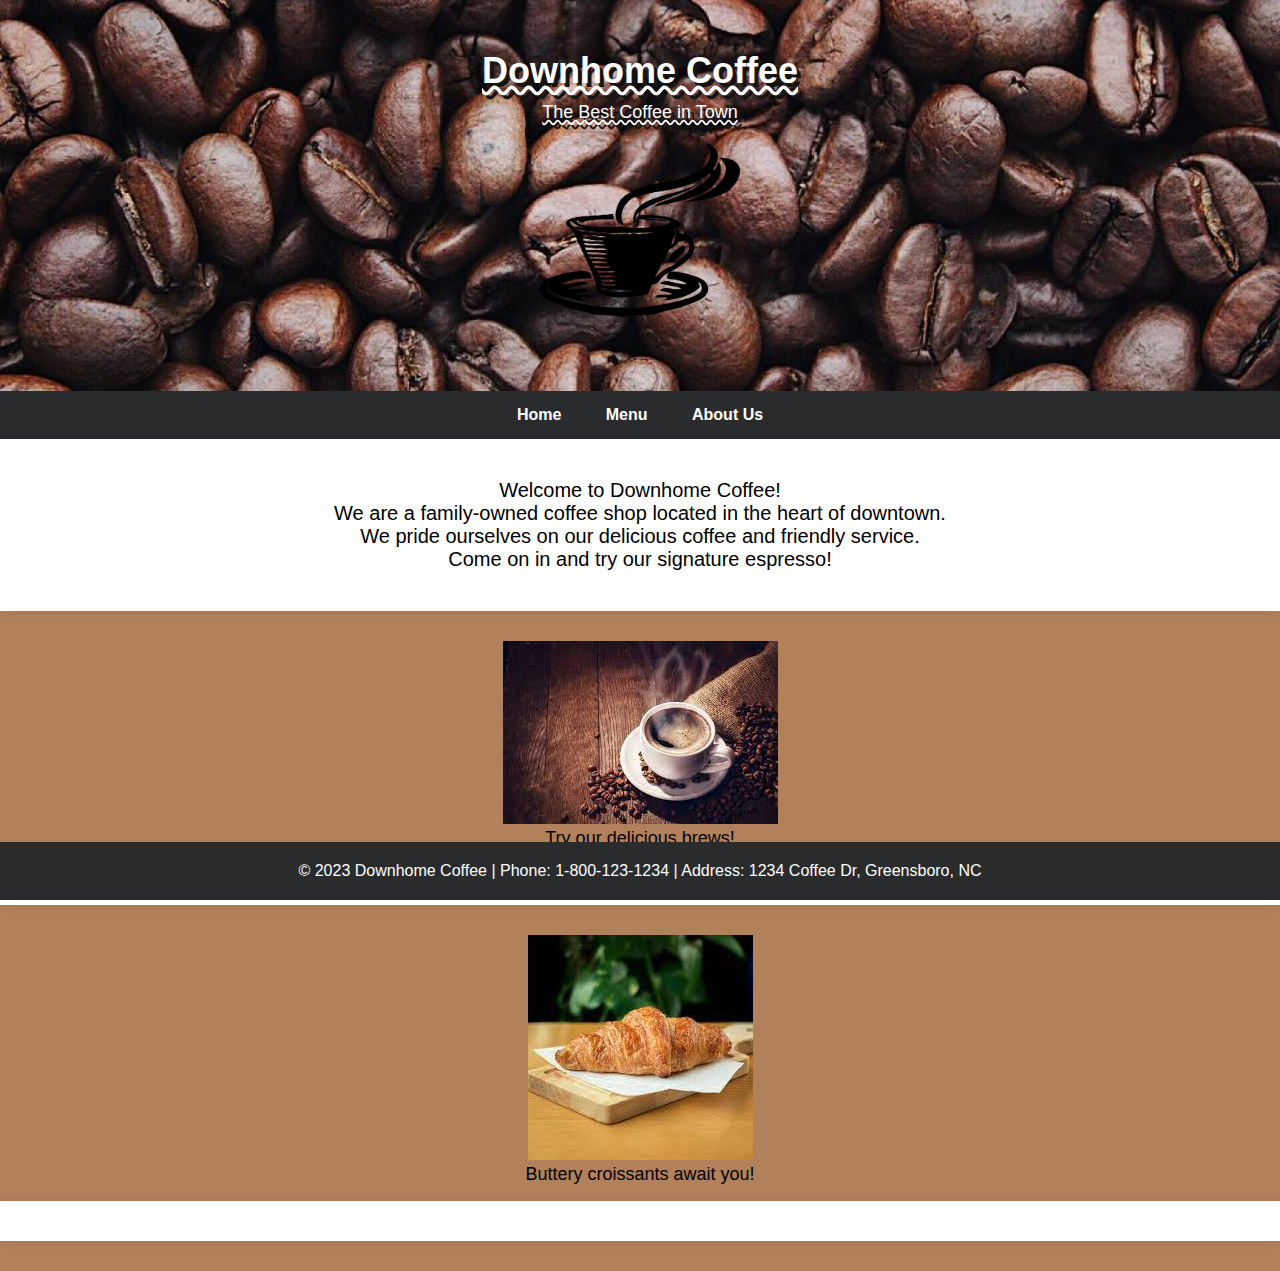
<file: index.html>
<!DOCTYPE html>
<html lang="en">

<head>
    <meta charset="UTF-8">
    <meta name="viewport" content="width=device-width, initial-scale=1.0">
    <title>Downhome Coffee</title>
    <link rel="stylesheet" href="styles.css">
</head>

<body>
    <header class="header">
        <div class="shop-name">Downhome Coffee</div>
        <div class="slogan">The Best Coffee in Town</div>
        <img class="logo" src="./res/logo.png" alt="Coffee Cup Logo">
    </header>

    <nav class="navbar">
        <a href="index.html" class="nav-item">Home</a>
        <a href="menu.html" class="nav-item">Menu</a>
        <a href="about.html" class="nav-item">About Us</a>
    </nav>

    <div class="text-box">
        <p>
            Welcome to Downhome Coffee! <br>
            We are a family-owned coffee shop located in the heart of downtown. <br>
            We pride ourselves on our delicious coffee and friendly service. <br>
            Come on in and try our signature espresso!
        </p>
    </div>


    <figure>
        <img src="./res/coffee.jpg" alt="Coffee">
        <figcaption>Try our delicious brews!</figcaption>
    </figure>


    <div class="text-box"></div>

    <figure>
        <img src="./res/croissant.jpg" alt="Croissant">
        <figcaption>Buttery croissants await you!</figcaption>
    </figure>

    <div class="text-box"></div>

    <footer class="footer">
        &copy; 2023 Downhome Coffee |
        Phone: 1-800-123-1234 |
        Address: 1234 Coffee Dr, Greensboro, NC
    </footer>
</body>

</html>
</file>
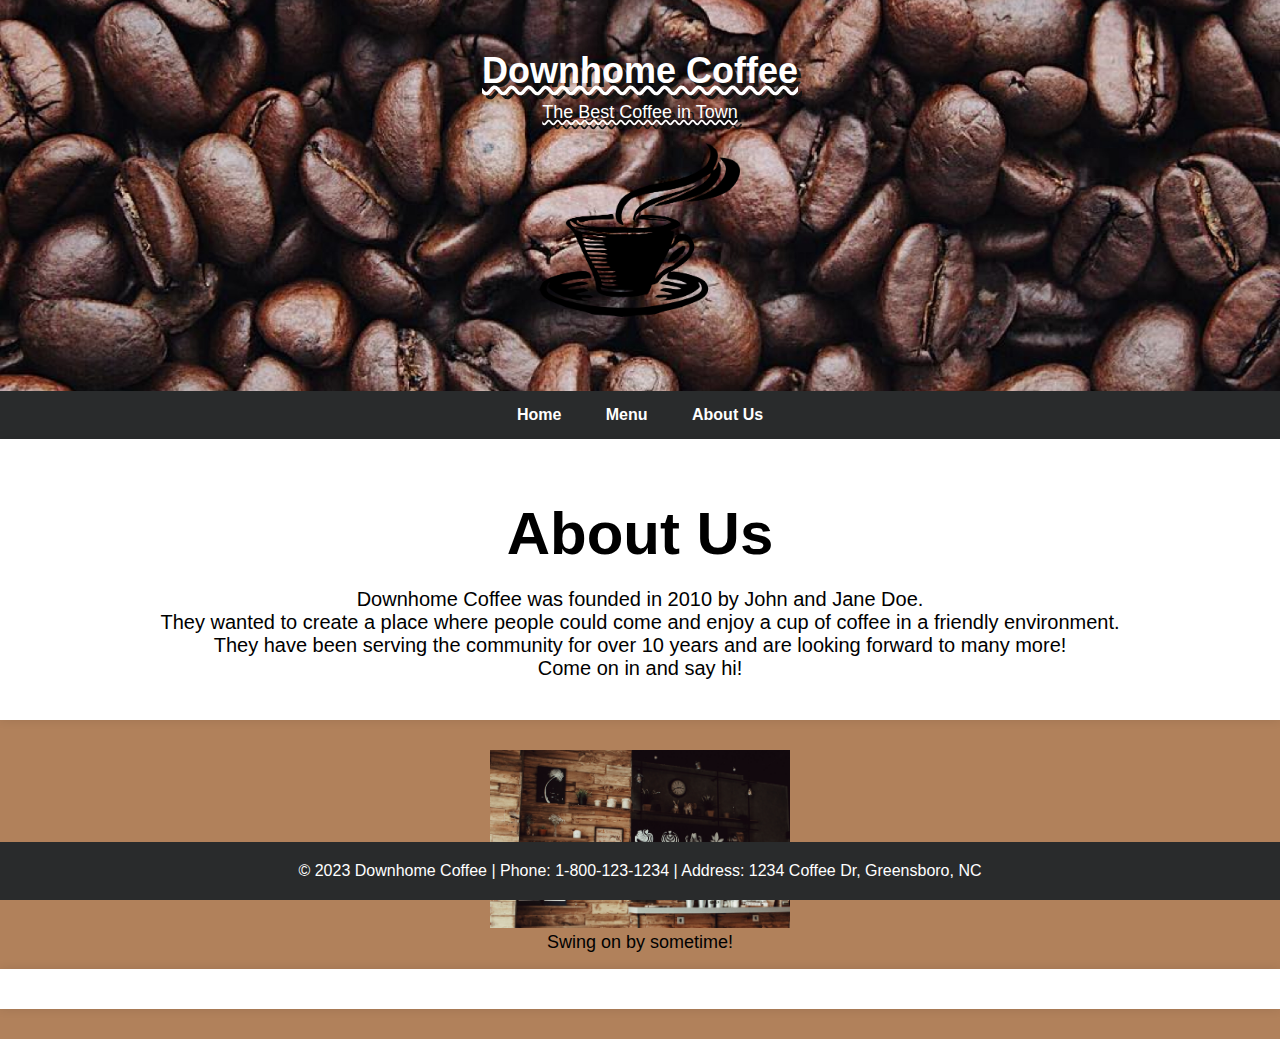
<file: about.html>
<!DOCTYPE html>
<html lang="en">

<head>
    <meta charset="UTF-8">
    <meta name="viewport" content="width=device-width, initial-scale=1.0">
    <link rel=stylesheet href="styles.css">
    <title>About Us</title>
</head>

<body>
    <header class="header">
        <div class="shop-name">Downhome Coffee</div>
        <div class="slogan">The Best Coffee in Town</div>
        <img class="logo" src="./res/logo.png" alt="Coffee Cup Logo">
    </header>

    <nav class="navbar">
        <a href="index.html" class="nav-item">Home</a>
        <a href="menu.html" class="nav-item">Menu</a>
        <a href="about.html" class="nav-item">About Us</a>
    </nav>

    <div class="text-box">
        <h1>About Us</h1>
        <p>
            Downhome Coffee was founded in 2010 by John and Jane Doe. <br>
            They wanted to create a place where people could come and enjoy a cup of coffee in a friendly environment.
            <br>
            They have been serving the community for over 10 years and are looking forward to many more! <br>
            Come on in and say hi!
        </p>
    </div>

    
    <figure>
        <img class="interior" src="./res/interior.jpg" alt="Interior">
        <figcaption>Swing on by sometime!</figcaption>
    </figure>

    <div class="text-box"></div>

    <footer class="footer">
        &copy; 2023 Downhome Coffee |
        Phone: 1-800-123-1234 |
        Address: 1234 Coffee Dr, Greensboro, NC
    </footer>
</body>

</html>
</file>
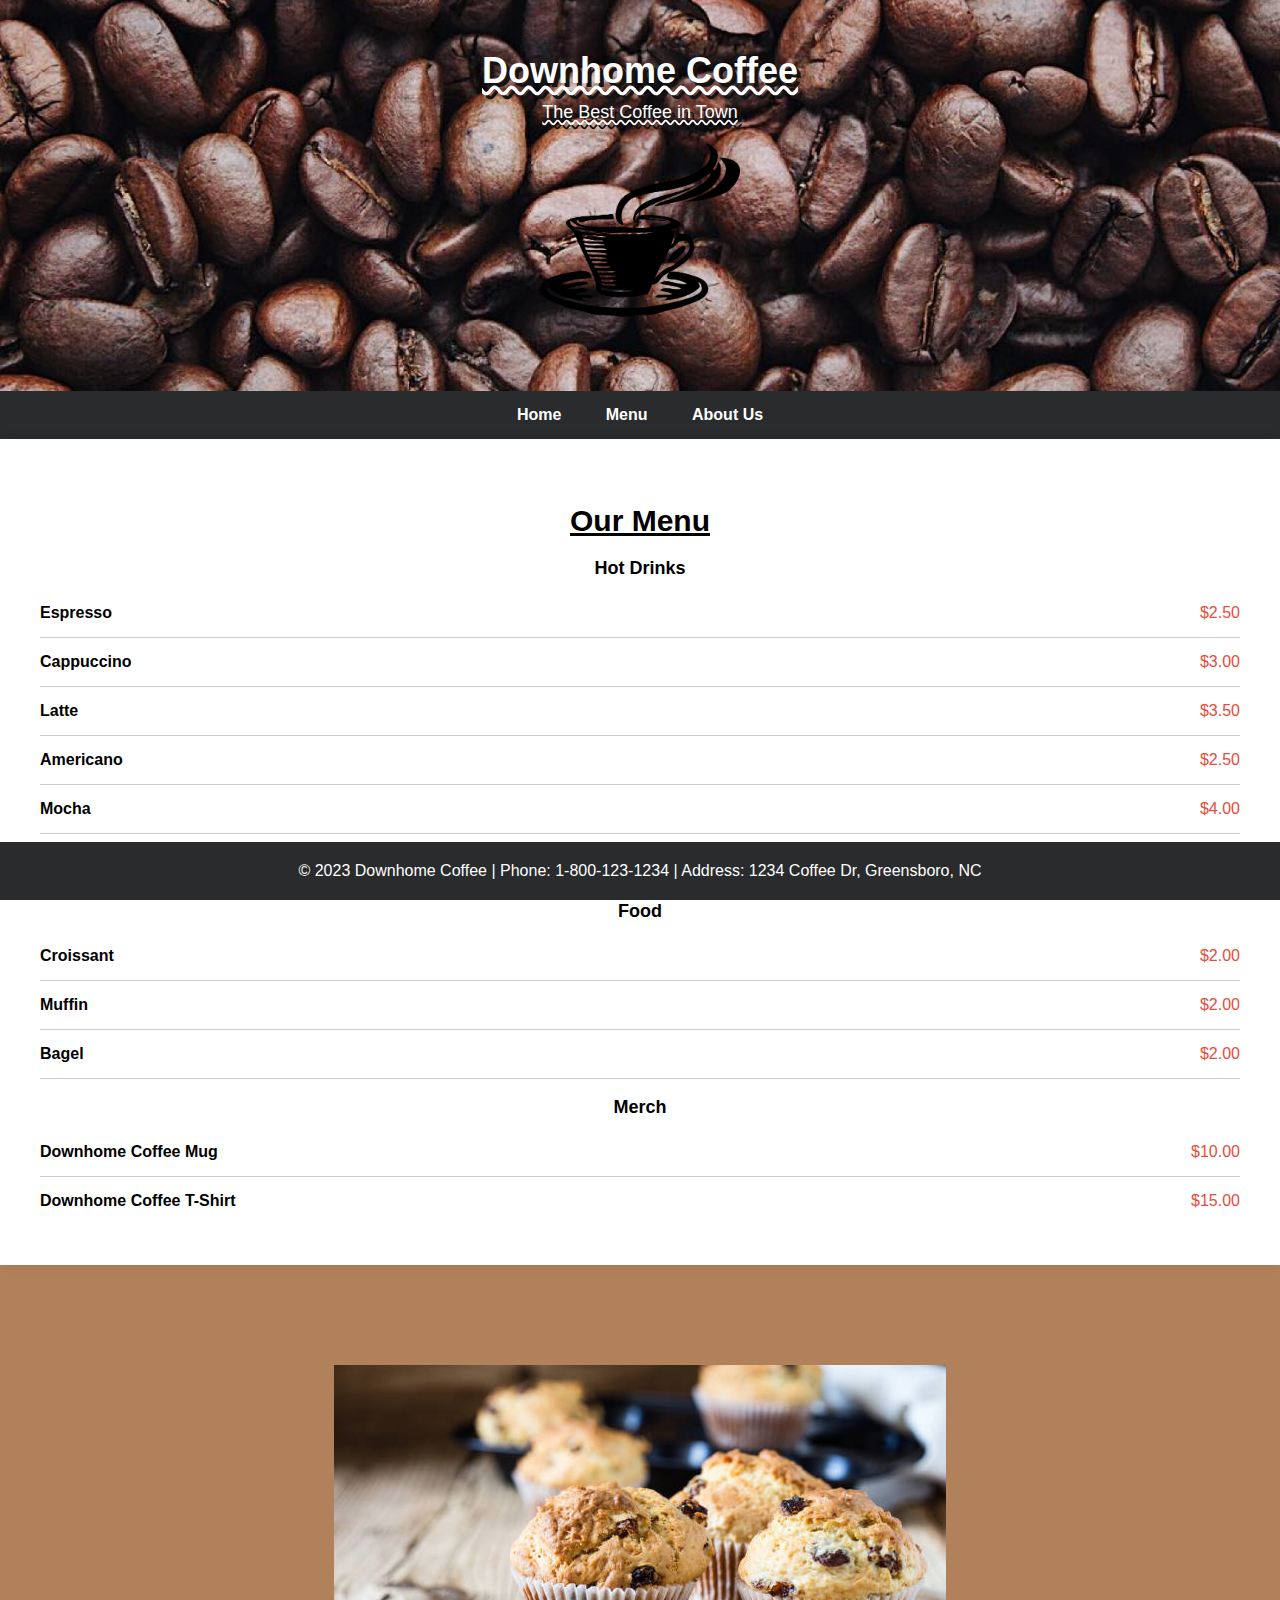
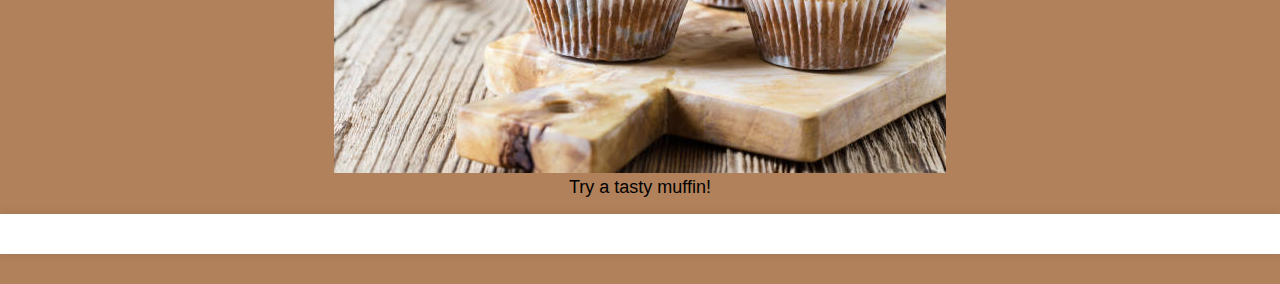
<file: menu.html>
<!DOCTYPE html>
<html lang="en">
<head>
    <meta charset="UTF-8">
    <meta name="viewport" content="width=device-width, initial-scale=1.0">
    <link rel= stylesheet href="styles.css">
    <title>Menu</title>
</head>

<body>
    <header class="header">
        <div class="shop-name">Downhome Coffee</div>
        <div class="slogan">The Best Coffee in Town</div>
        <img class="logo" src="./res/logo.png" alt="Coffee Cup Logo">
    </header>

    <nav class="navbar">
        <a href="index.html" class="nav-item">Home</a>
        <a href="menu.html" class="nav-item">Menu</a>
        <a href="about.html" class="nav-item">About Us</a>
    </nav>

    <section class="menu">
        <h2>Our Menu</h2>
        <h3>Hot Drinks</h3>
        <div class="menu-item">
            <span class="menu-item-name">Espresso</span>
            <span class="menu-item-price">$2.50</span>
        </div>
        <div class="menu-item">
            <span class="menu-item-name">Cappuccino</span>
            <span class="menu-item-price">$3.00</span>
        </div>
        <div class="menu-item">
            <span class="menu-item-name">Latte</span>
            <span class="menu-item-price">$3.50</span>
        </div>
        <div class="menu-item">
            <span class="menu-item-name">Americano</span>
            <span class="menu-item-price">$2.50</span>
        </div>
        <div class="menu-item">
            <span class="menu-item-name">Mocha</span>
            <span class="menu-item-price">$4.00</span>
        </div>
        <div class="menu-item">
            <span class="menu-item-name">Macchiato</span>
            <span class="menu-item-price">$3.50</span>
        </div>
        <h3>Food</h3>
        <div class="menu-item">
            <span class="menu-item-name">Croissant</span>
            <span class="menu-item-price">$2.00</span>
        </div>
        <div class="menu-item">
            <span class="menu-item-name">Muffin</span>
            <span class="menu-item-price">$2.00</span>
        </div>
        <div class="menu-item">
            <span class="menu-item-name">Bagel</span>
            <span class="menu-item-price">$2.00</span>
        </div>
        <h3>Merch</h3>
        <div class="menu-item">
            <span class="menu-item-name">Downhome Coffee Mug</span>
            <span class="menu-item-price">$10.00</span>
        </div>
        <div class="menu-item">
            <span class="menu-item-name">Downhome Coffee T-Shirt</span>
            <span class="menu-item-price">$15.00</span>
        </div>

    </section>

    <figure>
        <img src="./res/muffin.jpg" alt="Muffins">
        <figcaption>Try a tasty muffin!</figcaption>
    </figure>

    <div class="text-box"></div>

    <footer class="footer">
        &copy; 2023 Downhome Coffee |
        Phone: 1-800-123-1234 |
        Address: 1234 Coffee Dr, Greensboro, NC
    </footer>
</body>
</html>
</file>
<file: styles.css>
body {
    margin: 0;
    padding: 0;
    background-color: #b1815b;
    font-family: Arial, sans-serif;
}

.header {
    background-image: url('./res/coffee-header.jpg');
    background-size: cover;
    background-position: center;
    color: #fff;
    text-align: center;
    text-shadow: #141414 4px 4px;
    text-decoration: wavy underline;
    padding: 50px 0;
}

.text-box {
    background-color: #fff;
    box-shadow: 0 0 10px rgba(0, 0, 0, 0.1);
    padding: 20px;
    margin-bottom: 30px;
}

.text-box p {
    font-size: 20px;
    text-align: center;
}

.text-box h1 {
    font-size: 60px;
    font-weight: bold;
    margin-bottom: 10px;
    text-align: center;
}

.shop-name {
    font-size: 36px;
    font-weight: bold;
    margin-bottom: 10px;
}

.slogan {
    font-size: 18px;
    margin-top: 10px;
}

.navbar {
    background-color: #292b2c;
    color: #fff;
    text-align: center;
}

.nav-item {
    display: inline-block;
    padding: 15px 20px;
    text-decoration: none;
    color: #fff;
    font-weight: bold;
}

.menu {
    padding: 40px;
    background-color: #fff;
    box-shadow: 0 0 10px rgba(0, 0, 0, 0.1);
    margin-bottom: 100px;
}

.menu h2 {
    font-size: 30px;
    font-weight: bold;
    margin-bottom: 20px;
    text-align: center;
    text-decoration: underline;
}

.menu h3 {
    font-size: 18px;
    font-weight: bold;
    margin-bottom: 10px;
    text-align: center;
}

.menu-item {
    display: flex;
    justify-content: space-between;
    border-bottom: 1px solid #ccc;
    padding: 15px 0;
}

.menu-item:last-child {
    border-bottom: none;
}

.menu-item-name {
    font-weight: bold;
}

.menu-item-price {
    color: #e74c3c;
}

figure {
    text-align: center;
}

figcaption {
    font-size: 18px;
    color: #000000;
}


.interior {
    width: 300px;
    height: auto;
}

.logo {
    padding: 20px 0;
    width: 200px;
    height: auto;
}

.footer {
    background-color: #292b2c;
    color: #fff;
    text-align: center;
    position: fixed;
    bottom: 0;
    width: 100%;
    padding: 20px 0;
    margin-top: 20px;
}
</file>
